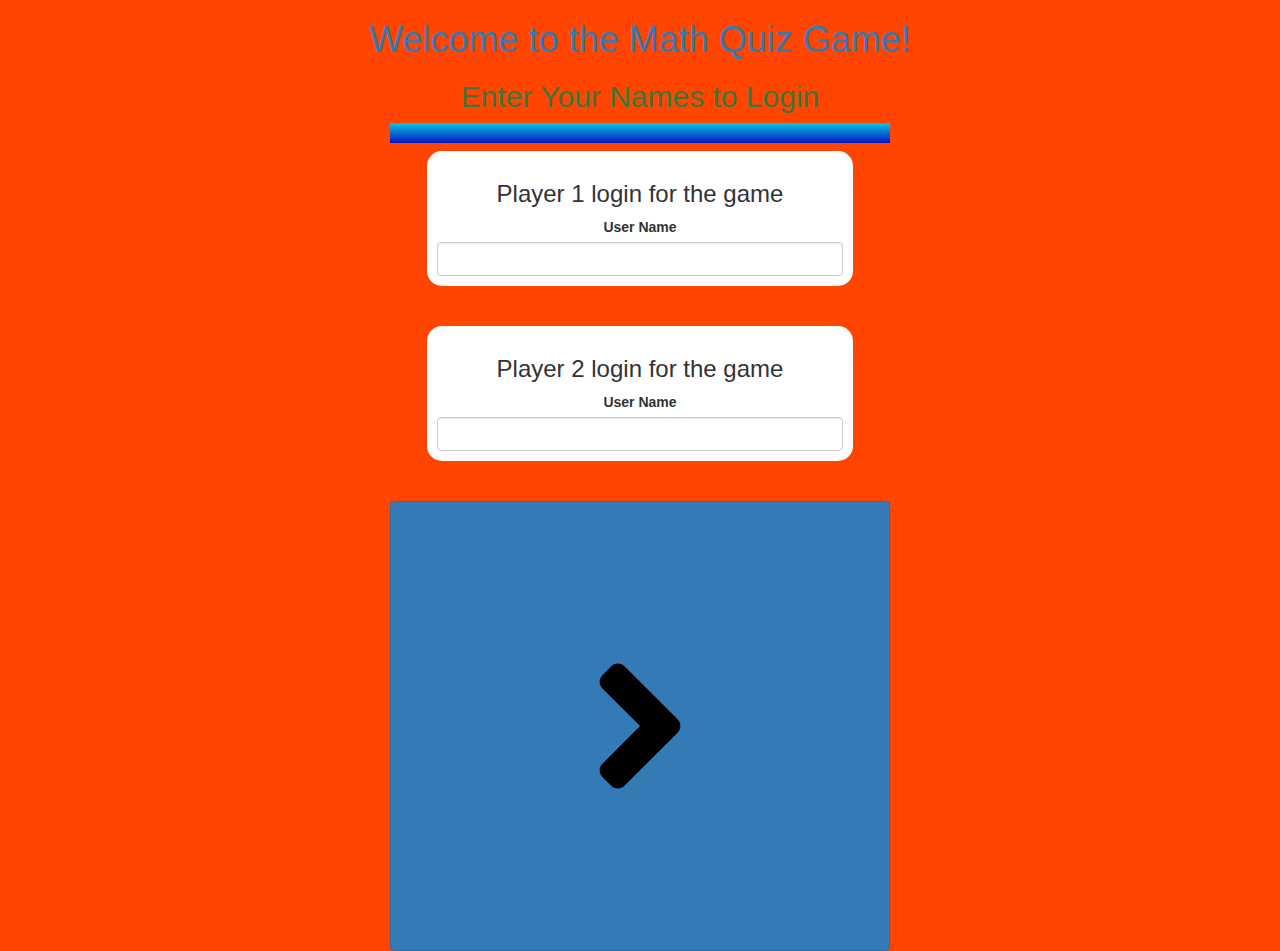
<file: index.html>
<html>
    <head>
        <title>
            Math Game
        </title>
        <meta name="viewport" content="width=device-width, initial-scale=1">
	<link rel="stylesheet" href="https://maxcdn.bootstrapcdn.com/bootstrap/3.4.0/css/bootstrap.min.css">
	<script src="https://ajax.googleapis.com/ajax/libs/jquery/3.4.1/jquery.min.js"></script>
	<script src="https://maxcdn.bootstrapcdn.com/bootstrap/3.4.0/js/bootstrap.min.js"></script>
	<link rel="stylesheet" type="text/css" href="quiz_game.css">

	<script src="quiz_game_login.js"></script>
    </head>
    <body>
        <center>
            <h1 class="text-primary">
                Welcome to the Math Quiz Game!
            </h1>
            <h2 class ="text-success">
                Enter Your Names to Login
            </h2>
            <div class="line"></div>
            <div class = "col-lg-4 col-sm-8 col-xs-11 login_div1">
                <h3>Player 1 login for the game</h3>
                <label>User Name</label>
                <input type="text" id = "player1_name_input" class = "form-control" place-holder ="Player 1 Name">
        
            </div>
            <br>
            <br>
            <div class = "col-lg-4 col-sm-8 col-xs-11 login_div2">
                <h3>Player 2 login for the game</h3>
                <label>User Name</label>
                <input type="text" id = "player2_name_input" class = "form-control" place-holder ="Player 2 Name">
        
            </div>
            <br>
            <br>
            <button style = "height: 50%;" id = "check" class = "btn btn-primary" onclick="addUser();"> <svg viewBox="0 0 256 512" width="100" title="angle-right">
                <path d="M224.3 273l-136 136c-9.4 9.4-24.6 9.4-33.9 0l-22.6-22.6c-9.4-9.4-9.4-24.6 0-33.9l96.4-96.4-96.4-96.4c-9.4-9.4-9.4-24.6 0-33.9L54.3 103c9.4-9.4 24.6-9.4 33.9 0l136 136c9.5 9.4 9.5 24.6.1 34z" />
              </svg></button>
        </center>

    </body>
</html>
</file>
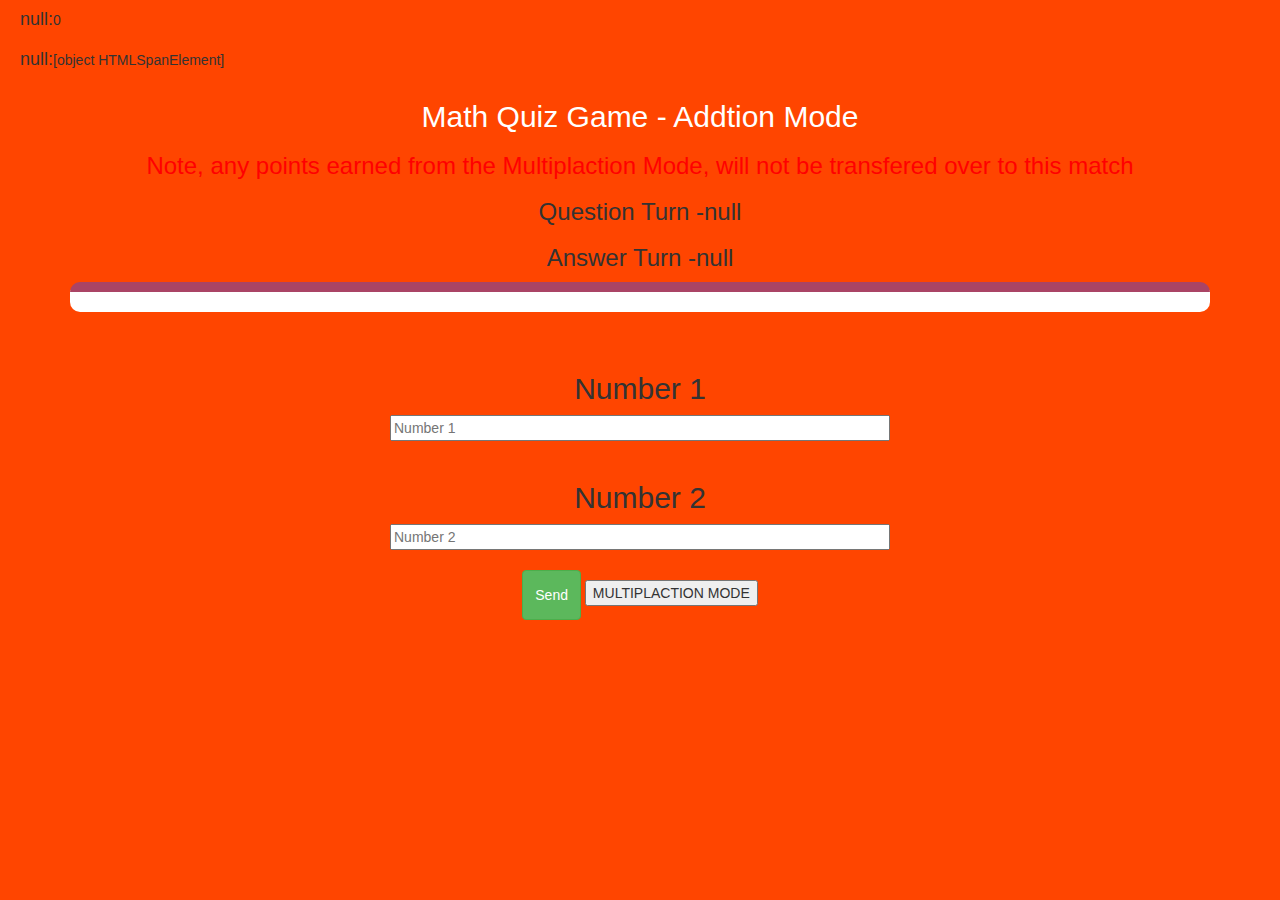
<file: addtion_mode.html>
<html>
    <head>
        <title>
            Math Game
        </title>
        <meta name="viewport" content="width=device-width, initial-scale=1">
	<link rel="stylesheet" href="https://maxcdn.bootstrapcdn.com/bootstrap/3.4.0/css/bootstrap.min.css">
	<script src="https://ajax.googleapis.com/ajax/libs/jquery/3.4.1/jquery.min.js"></script>
	<script src="https://maxcdn.bootstrapcdn.com/bootstrap/3.4.0/js/bootstrap.min.js"></script>
	<link rel="stylesheet" type="text/css" href="quiz_game.css">
    </head>
    <body>
        <h4 id ="player1_name"></h4><span id = "player1_score"></span>
        <br>
        <h4 id ="player2_name"></h4><span id = "player2_score"></span>
        <div class="container">
            <center>
                <h2 style="color: white">Math Quiz Game - Addtion Mode</h2>
                <h3 style="color: red;">Note, any points earned from the Multiplaction Mode, will not be transfered over to this match</h3>
                <h3 id = "player_question"></h3>
                <h3 id = "player_answer"></h3>
                <div id = "output"></div>
                    <br>
                    <br>
                <h2>Number 1</h2>
                <input id = "number1"style="width: 500px;" placeholder="Number 1"> 
                <br>
                <br>
                <h2>Number 2</h2>
                <input id = "number2" style="width: 500px;" placeholder="Number 2">
                <br>
                <br>
                <button onclick="send();" class="btn btn-success" style="height: 50;">Send</button>  
                <button onclick="previous();" class="btn-btn primary">MULTIPLACTION MODE</button> 
            </center>
        </div>
    </body>
    <script src= "addtion_mode.js"></script>
</html>
</file>
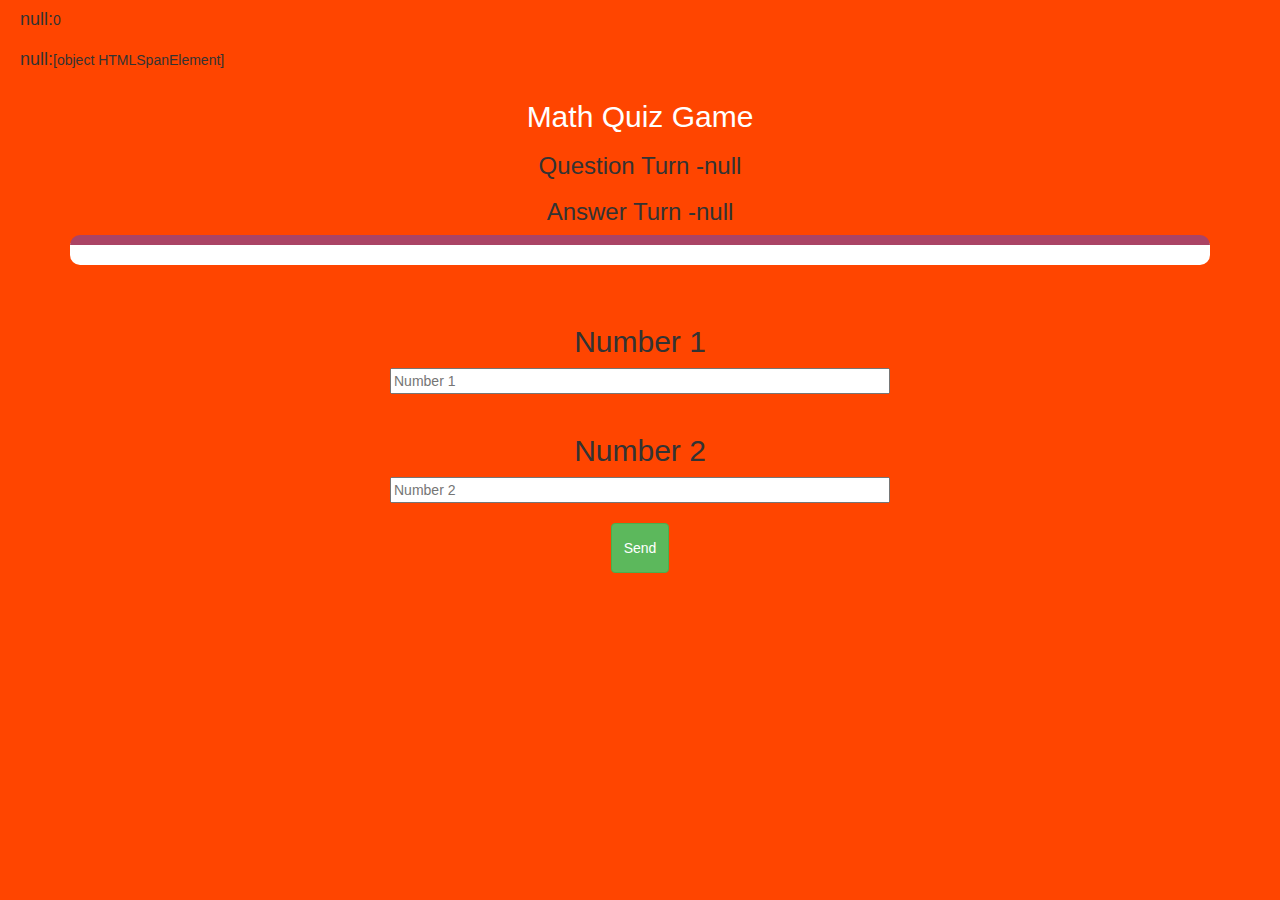
<file: game_page.html>
<html>
    <head>
        <title>
            Math Game
        </title>
        <meta name="viewport" content="width=device-width, initial-scale=1">
	<link rel="stylesheet" href="https://maxcdn.bootstrapcdn.com/bootstrap/3.4.0/css/bootstrap.min.css">
	<script src="https://ajax.googleapis.com/ajax/libs/jquery/3.4.1/jquery.min.js"></script>
	<script src="https://maxcdn.bootstrapcdn.com/bootstrap/3.4.0/js/bootstrap.min.js"></script>
	<link rel="stylesheet" type="text/css" href="quiz_game.css">
    </head>
    <body>
        <h4 id ="player1_name"></h4><span id = "player1_score"></span>
        <br>
        <h4 id ="player2_name"></h4><span id = "player2_score"></span>
        <div class="container">
            <center>
                <h2 style="color: white">Math Quiz Game</h2>
                <h3 id = "player_question"></h3>
                <h3 id = "player_answer"></h3>
                <div id = "output"></div>
                    <br>
                    <br>
                <h2>Number 1</h2>
                <input id = "number1"style="width: 500px;" placeholder="Number 1"> 
                <br>
                <br>
                <h2>Number 2</h2>
                <input id = "number2" style="width: 500px;" placeholder="Number 2">
                <br>
                <br>
                <button onclick="send();" class="btn btn-success" style="height: 50;">Send</button>  
            </center>
        </div>
    </body>
    <script src= "quiz_game_page.js"></script>
</html>
</file>
<file: quiz_game.css>
body{
    background:orangered;
}

.login_div1, .login_div2{
    background: white;
    padding: 10px;
    float: none;
    border-radius: 15px;
}
#player1_name, #player2_name{
    display: inline-block;
    margin-left: 20px;
}
#word
{
	width: 60%;
}
#word_display
{
	letter-spacing: 5px;
}
#output
{
background: white;
border-radius: 10px;
border-top: 10px solid #AA4465;
padding: 10px;
float: none;
text-align: left;
}
#check{
    width: 500px;
    height: 300px;
}
.line{
    height: 20px;
    background:linear-gradient(#04c8e2 0%, #0c12c4 100%);;
    width: 500px;
    margin: 8px auto;
}
</file>
